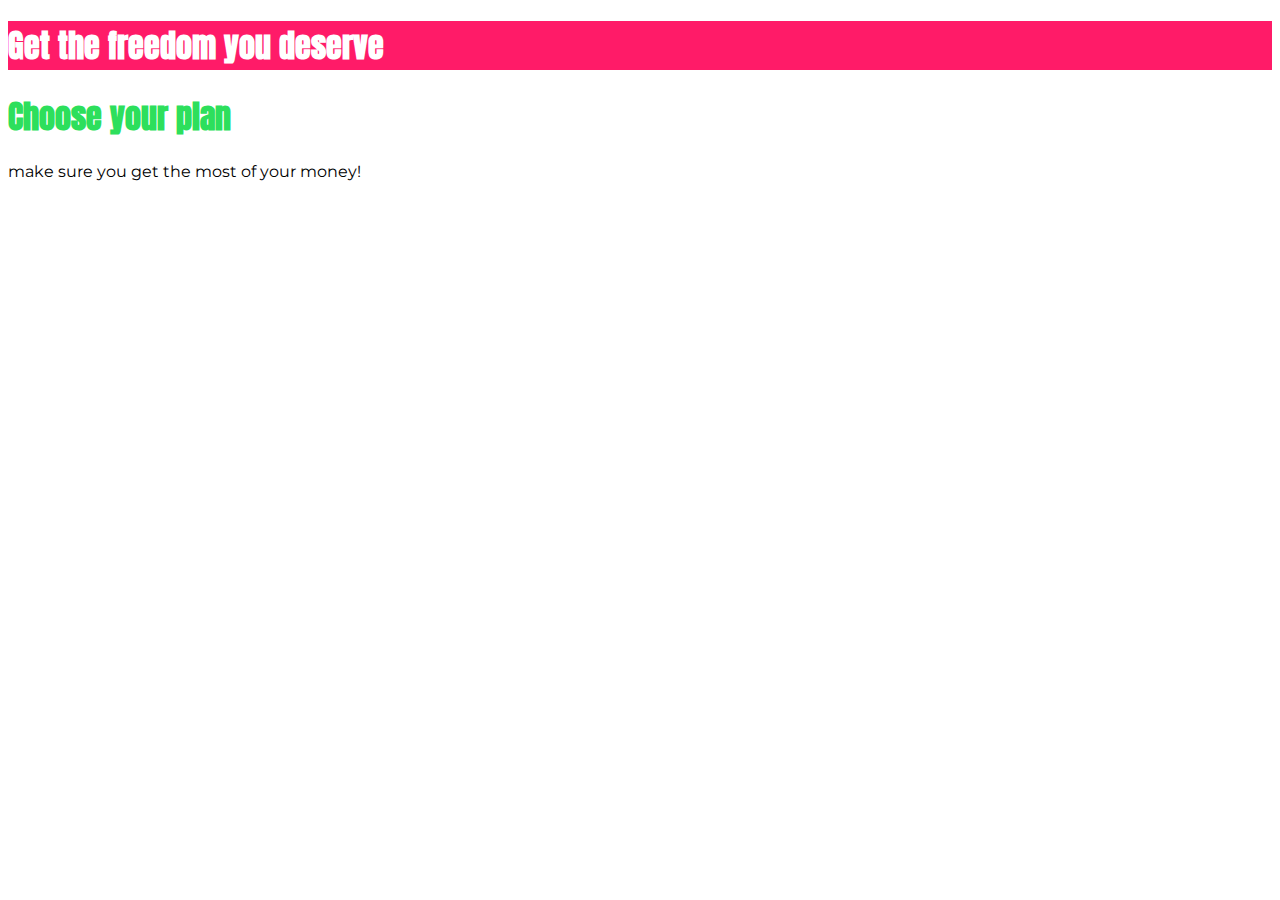
<file: index.html>
<!DOCTYPE html>
<html lang="en">

<head>
    <meta charset="UTF-8">
    <meta http-equiv="X-UA-Compatible" content="IE=edge">
    <meta name="viewport" content="width=device-width, initial-scale=1.0">
    <title>CSS Intro</title>
    <link rel="shortcut icon" href="favicon.png">
    <link href="https://fonts.googleapis.com/css2?family=Anton" rel="stylesheet">
    <link rel="preconnect" href="https://fonts.googleapis.com">
    <link rel="preconnect" href="https://fonts.gstatic.com" crossorigin>
    <link href="https://fonts.googleapis.com/css2?family=Montserrat:wght@700&display=swap" rel="stylesheet">
    <link rel="stylesheet" href="main.css">
</head>

<body>
    <section id="product-overview">
        <h1>Get the freedom you deserve</h1>
    </section>
    <section id="plans">
        <h1 class="section-title">Choose your plan</h1>
        <p>make sure you get the most of your money!</p>
    </section>
</body>

</html>
</file>
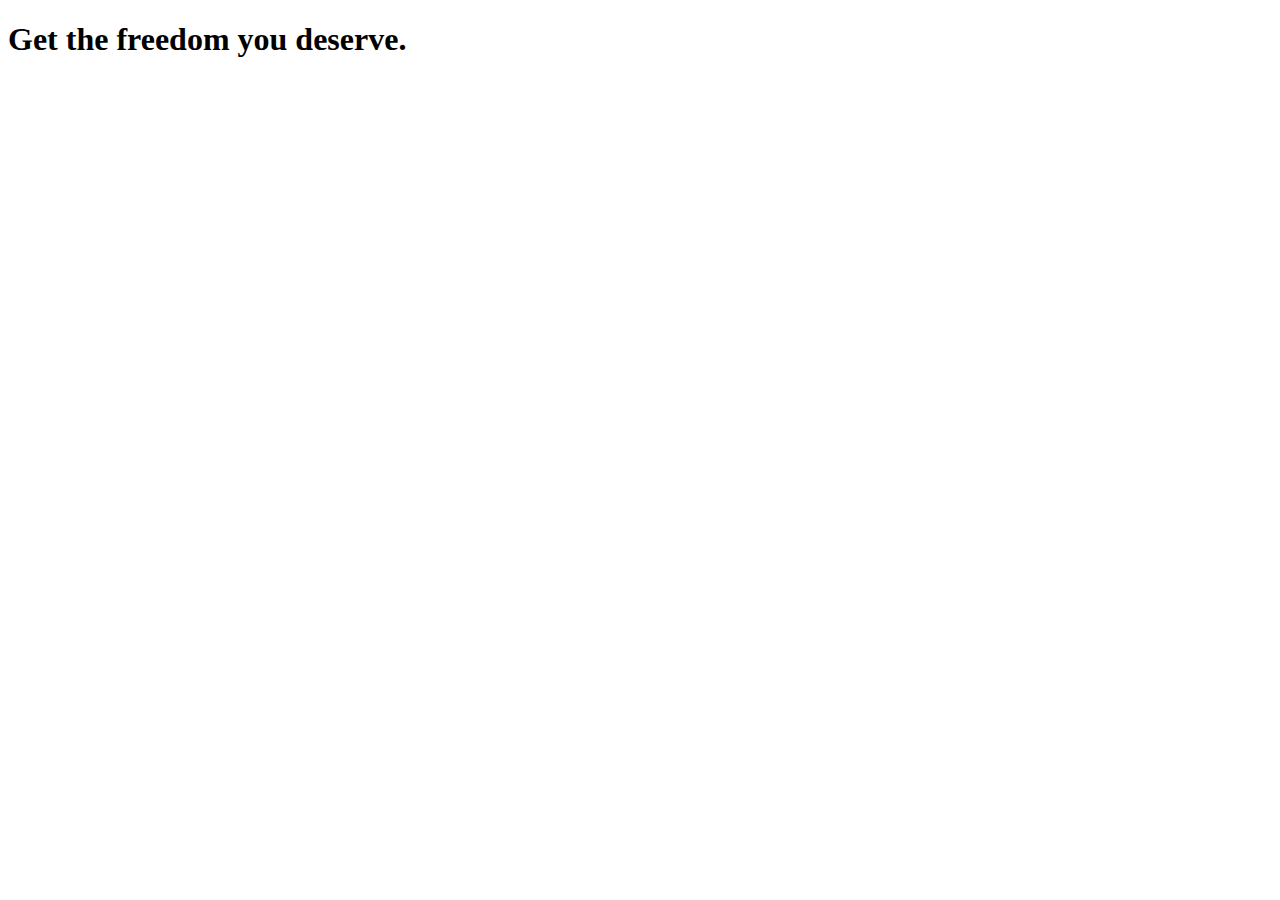
<file: section-02/basics-01-understanding-the-course-project-starting-code/index.html>
<!DOCTYPE html>
<html lang="en">

<head>
    <meta charset="UTF-8">
    <meta http-equiv="X-UA-Compatible" content="ie=edge">
    <title>uHost</title>
    <link rel="shortcut icon" href="favicon.png">
</head>

<body>
    <main>
        <section>
            <h1>Get the freedom you deserve.</h1>
        </section>
    </main>
</body>

</html>
</file>
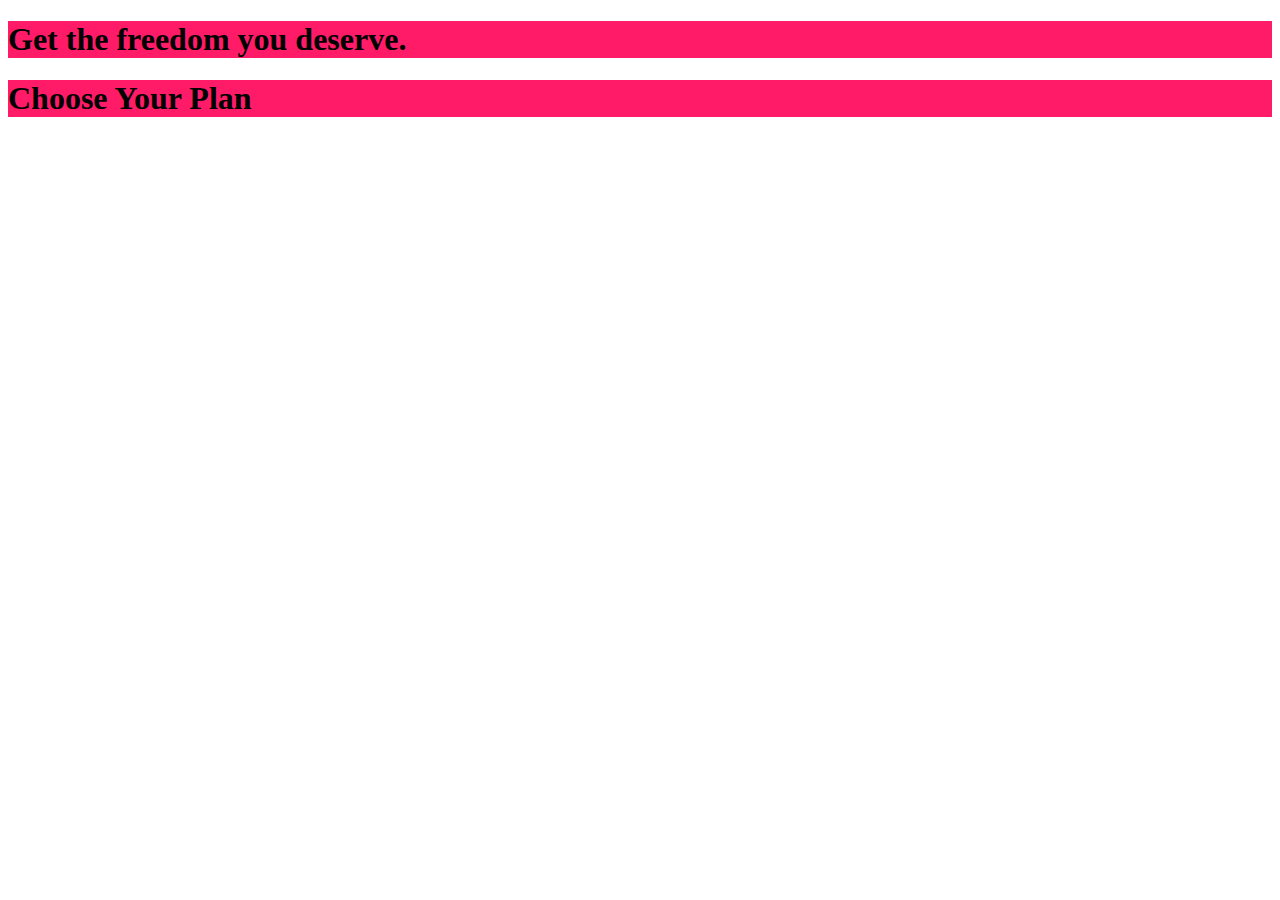
<file: section-02/basics-02-understanding-the-style-tag-finished/index.html>
<!DOCTYPE html>
<html lang="en">

<head>
    <meta charset="UTF-8">
    <meta http-equiv="X-UA-Compatible" content="ie=edge">
    <title>uHost</title>
    <link rel="shortcut icon" href="favicon.png">
    <link rel="stylesheet" href="main.css">
</head>

<body>
    <main>
        <section>
            <h1>Get the freedom you deserve.</h1>
        </section>
        <section>
            <h1>Choose Your Plan</h1>
        </section>
    </main>
</body>

</html>
</file>
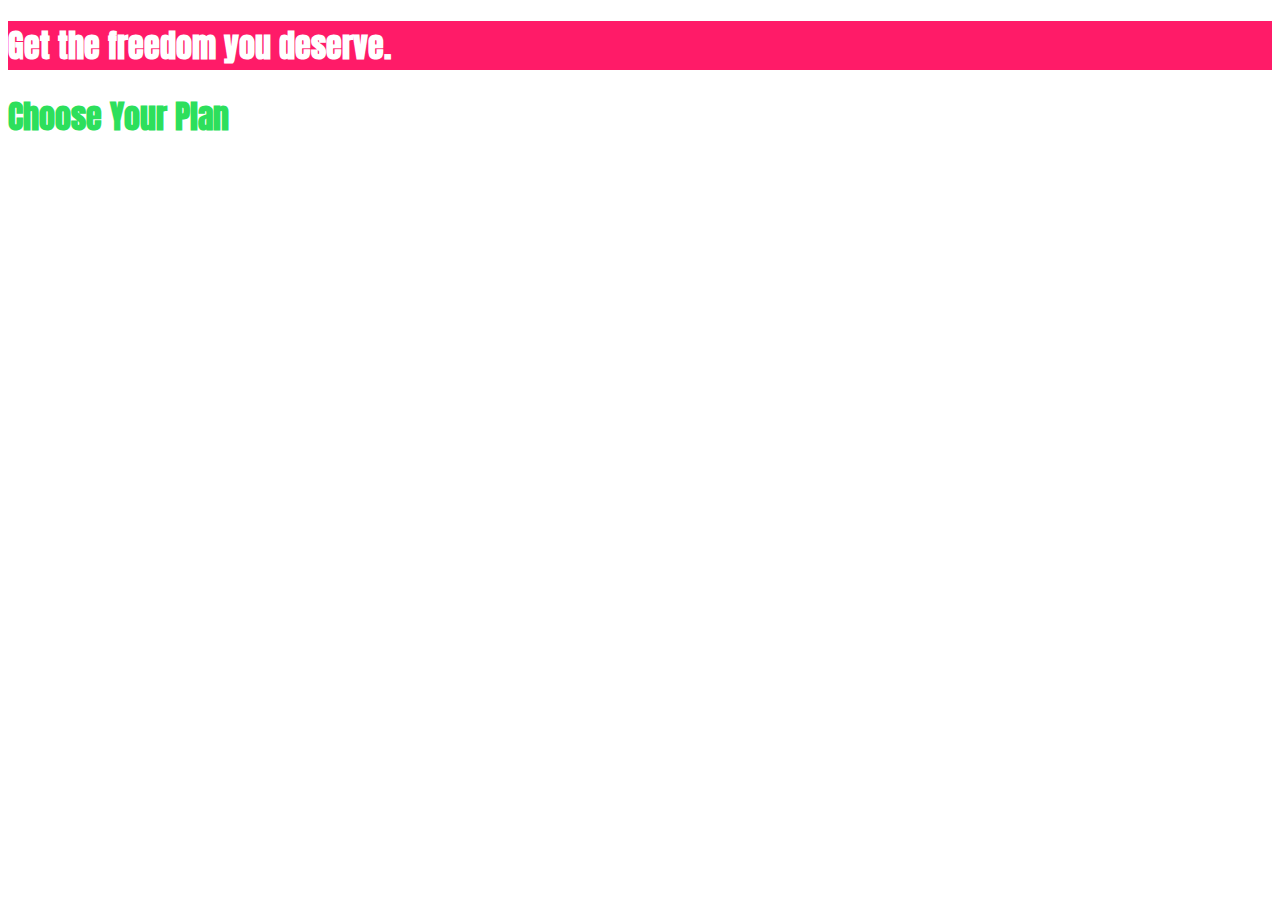
<file: section-02/basics-03-theory-time-selectors-finished/index.html>
<!DOCTYPE html>
<html lang="en">

<head>
    <meta charset="UTF-8">
    <meta http-equiv="X-UA-Compatible" content="ie=edge">
    <title>uHost</title>
    <link rel="shortcut icon" href="favicon.png">
    <link href="https://fonts.googleapis.com/css?family=Anton" rel="stylesheet">
    <link rel="stylesheet" href="main.css">
</head>

<body>
    <main>
        <section id="product-overview">
            <h1>Get the freedom you deserve.</h1>
        </section>
        <section id="plans">
            <h1 class="section-title">Choose Your Plan</h1>
        </section>
    </main>
</body>

</html>
</file>
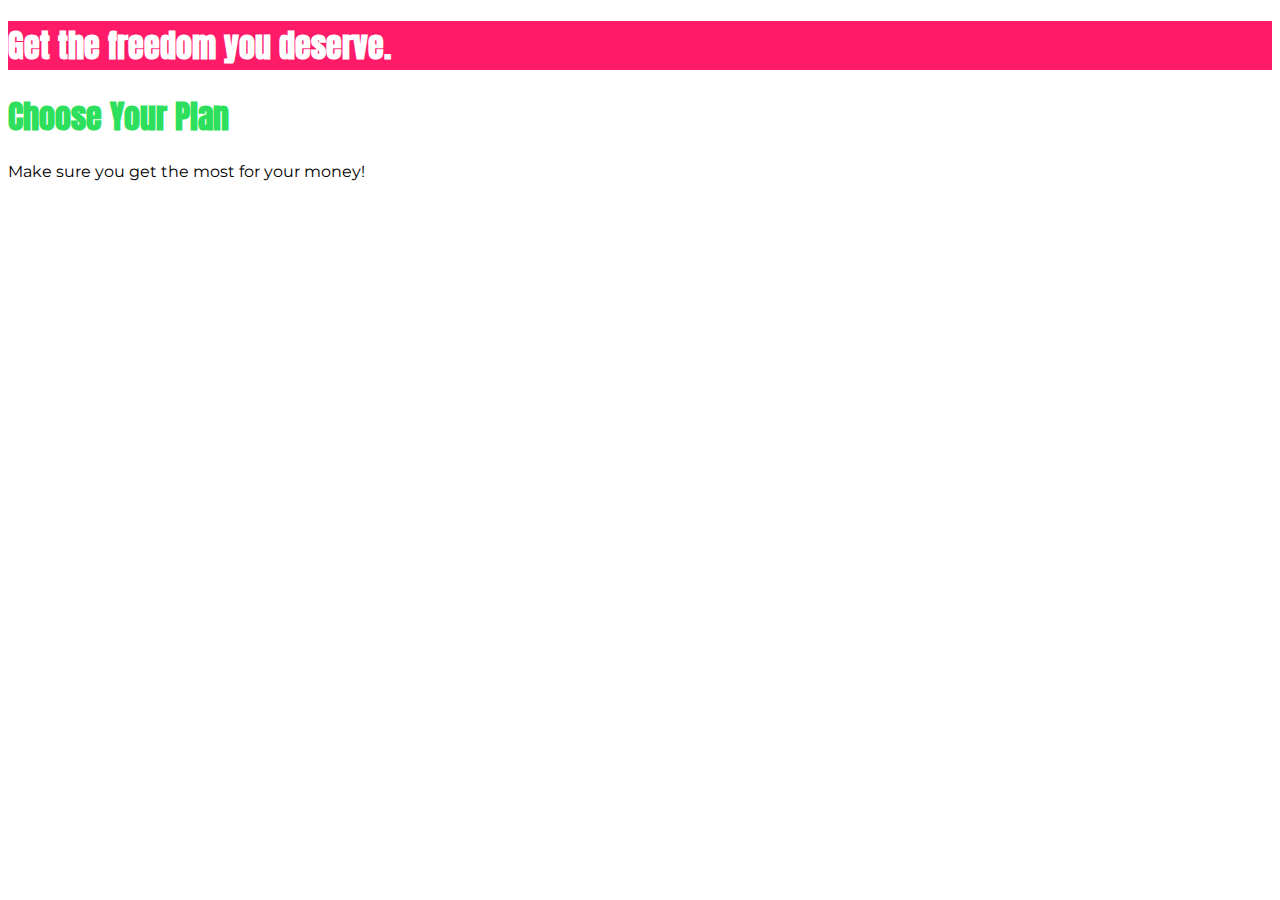
<file: section-02/basics-04-understanding-inheritance-finished (1)/index.html>
<!DOCTYPE html>
<html lang="en">

<head>
    <meta charset="UTF-8">
    <meta http-equiv="X-UA-Compatible" content="ie=edge">
    <title>uHost</title>
    <link rel="shortcut icon" href="favicon.png">
    <link href="https://fonts.googleapis.com/css?family=Anton" rel="stylesheet">
    <link href="https://fonts.googleapis.com/css?family=Montserrat:400,700" rel="stylesheet">
    <link rel="stylesheet" href="main.css">
</head>

<body>
    <main>
        <section id="product-overview">
            <h1>Get the freedom you deserve.</h1>
        </section>
        <section id="plans">
            <h1 class="section-title">Choose Your Plan</h1>
            <p>Make sure you get the most for your money!</p>
        </section>
    </main>
</body>

</html>
</file>
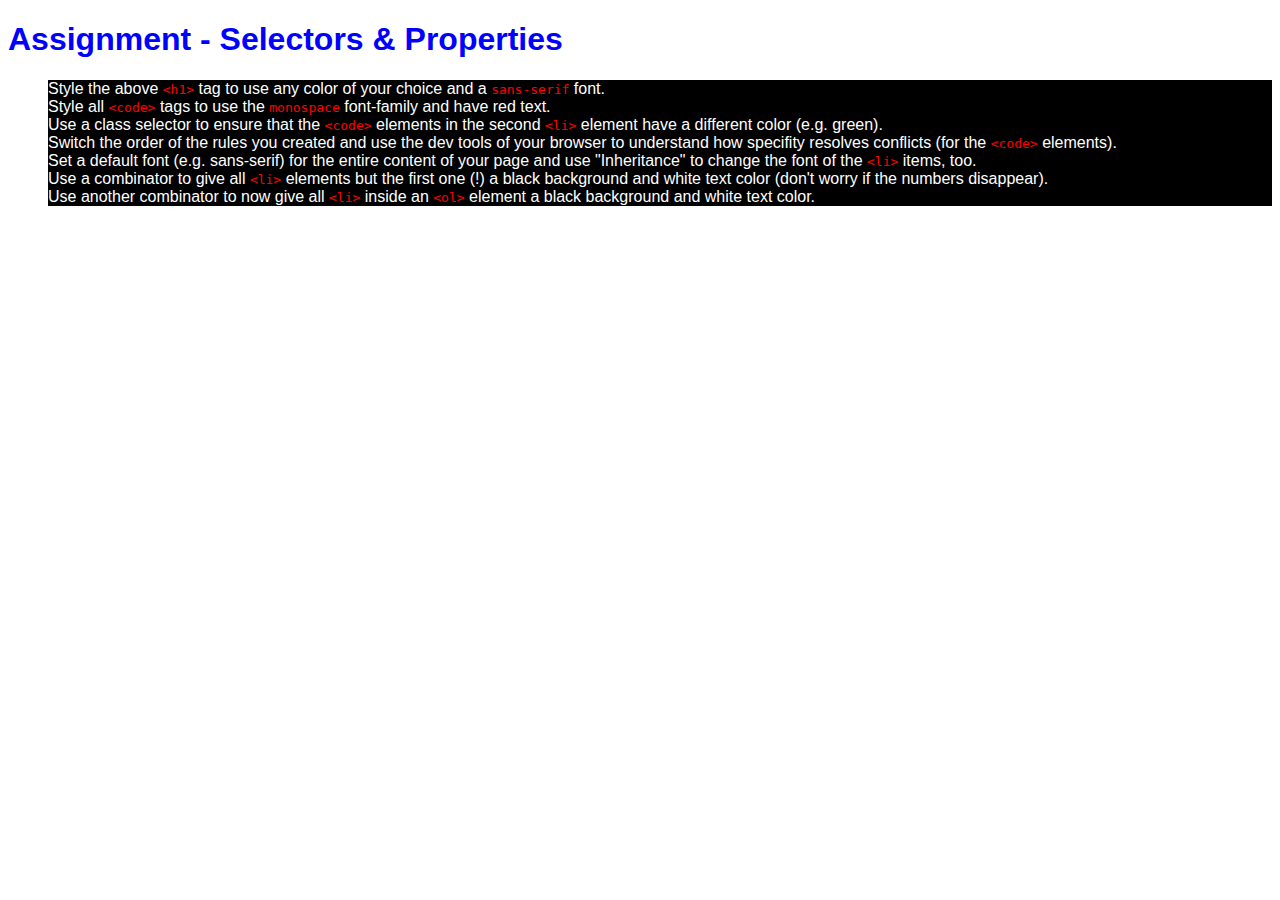
<file: section-02/basics-06-assignment-problem/index.html>
<!DOCTYPE html>
<html lang="en">
<head>
    <meta charset="UTF-8">
    <meta name="viewport" content="width=device-width, initial-scale=1.0">
    <meta http-equiv="X-UA-Compatible" content="ie=edge">
    <title>CSS Course</title>
    <link rel="stylesheet" href="main.css">
</head>
<body>
    <h1 id="assignment-instructions">Assignment - Selectors &amp; Properties</h1>
    <ol>
        <li>Style the above <code>&lt;h1&gt;</code> tag to use any color of your choice and a <code>sans-serif</code> font.</li>
        <li>Style all <code>&lt;code&gt;</code> tags to use the <code>monospace</code> font-family and have red text.</li>
        <li>Use a class selector to ensure that the <code>&lt;code&gt;</code> elements in the second <code>&lt;li&gt;</code> element have a different color (e.g. green).</li>
        <li>Switch the order of the rules you created and use the dev tools of your browser to understand how specifity resolves conflicts (for the <code>&lt;code&gt;</code> elements).</li>
        <li>Set a default font (e.g. sans-serif) for the entire content of your page and use "Inheritance" to change the font of the <code>&lt;li&gt;</code> items, too.</li>
        <li>Use a combinator to give all <code>&lt;li&gt;</code> elements but the first one (!) a black background and white text color (don't worry if the numbers disappear).</li>
        <li>Use another combinator to now give all <code>&lt;li&gt;</code> inside an <code>&lt;ol&gt;</code> element a black background and white text color.</li>
    </ol>
</body>
</html>
</file>
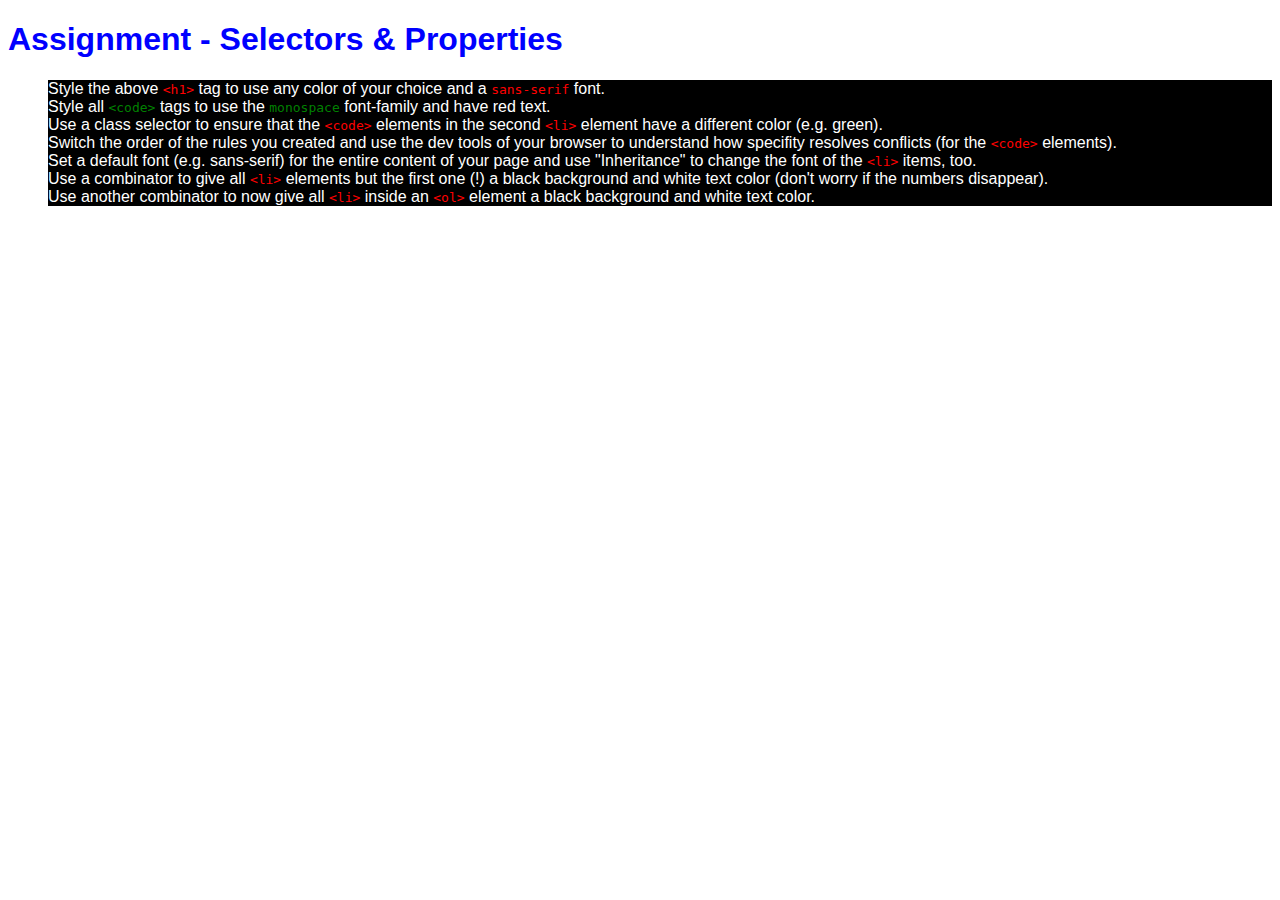
<file: section-02/basics-07-assignment-solution/index.html>
<!DOCTYPE html>
<html lang="en">

<head>
    <meta charset="UTF-8">
    <meta name="viewport" content="width=device-width, initial-scale=1.0">
    <meta http-equiv="X-UA-Compatible" content="ie=edge">
    <title>CSS Course</title>
    <link rel="stylesheet" href="main.css">
</head>

<body>
    <h1 id="assignment-instructions">Assignment - Selectors &amp; Properties</h1>
    <ol>
        <li>Style the above <code>&lt;h1&gt;</code> tag to use any color of your choice and a <code>sans-serif</code>
            font.</li>
        <li>Style all <code class="highlighted-code">&lt;code&gt;</code> tags to use the 
                      <code class="highlighted-code">monospace</code> font-family and have red text.</li>
        <li>Use a class selector to ensure that the <code>&lt;code&gt;</code> elements in the second
            <code>&lt;li&gt;</code> element have a different color (e.g. green).</li>
        <li>Switch the order of the rules you created and use the dev tools of your browser to understand how specifity
            resolves conflicts (for the <code>&lt;code&gt;</code> elements).</li>
        <li>Set a default font (e.g. sans-serif) for the entire content of your page and use "Inheritance" to change the
            font of the <code>&lt;li&gt;</code> items, too.</li>
        <li>Use a combinator to give all <code>&lt;li&gt;</code> elements but the first one (!) a black background and
            white text color (don't worry if the numbers disappear).</li>
        <li>Use another combinator to now give all <code>&lt;li&gt;</code> inside an <code>&lt;ol&gt;</code> element a
            black background and white text color.</li>
    </ol>
</body>

</html>
</file>
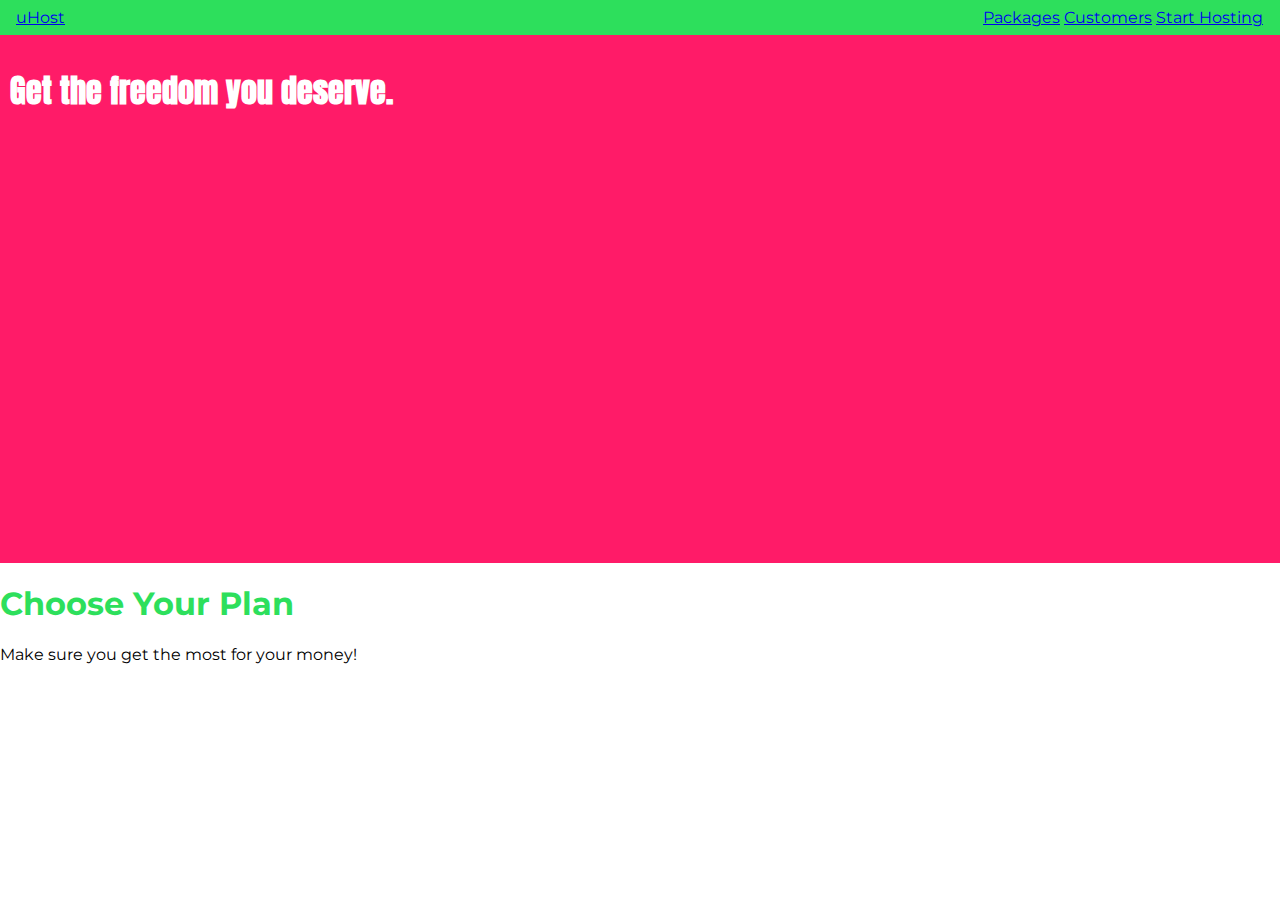
<file: section-03/diving-deeper-03-understanding-an-unexpected-behaviour-finished/index.html>
<!DOCTYPE html>
<html lang="en">

<head>
    <meta charset="UTF-8">
    <meta http-equiv="X-UA-Compatible" content="ie=edge">
    <title>uHost</title>
    <link rel="shortcut icon" href="favicon.png">
    <link href="https://fonts.googleapis.com/css?family=Anton" rel="stylesheet">
    <link href="https://fonts.googleapis.com/css?family=Montserrat:400,700" rel="stylesheet">
    <link rel="stylesheet" href="main.css">
</head>

<body>
    <header class="main-header">
        <div>
            <a href="index.html">
                uHost
            </a>
        </div>
        <nav class="main-nav">
            <ul class="main-nav__items">
                <li class="main-nav__item">
                    <a href="packages/index.html">Packages</a>
                </li>
                <li class="main-nav__item">
                    <a href="customers/index.html">Customers</a>
                </li>
                <li class="main-nav__item">
                    <a href="start-hosting/index.html">Start Hosting</a>
                </li>
            </ul>
        </nav>
    </header>
    <main>
        <section id="product-overview">
            <h1>Get the freedom you deserve.</h1>
        </section>
        <section id="plans">
            <h1 class="section-title">Choose Your Plan</h1>
            <p>Make sure you get the most for your money!</p>
        </section>
    </main>
</body>

</html>
</file>
<file: main.css>
body {
    font-family: 'Montserrat', sans-serif;
}

#product-overview {
    background: #ff1b68;
}

.section-title {
    color: #2ddf5c;
}

h1 {
    color: white;
    font-family: 'Anton', sans-serif;
}
</file>
<file: section-02/basics-02-understanding-the-style-tag-finished/main.css>
section {
    background: #ff1b68;
}
</file>
<file: section-02/basics-03-theory-time-selectors-finished/main.css>
#product-overview {
    background: #ff1b68;
}

h1 {
    color: white;
    font-family: 'Anton', sans-serif;
}

.section-title {
    color: #2ddf5c;
}
</file>
<file: section-02/basics-04-understanding-inheritance-finished (1)/main.css>
body {
    font-family: 'Montserrat', sans-serif;
}

#product-overview {
    background: #ff1b68;
}

.section-title {
    color: #2ddf5c;
}

h1 {
    color: white;
    font-family: 'Anton', sans-serif;
}


/* h1 {
    font-family: sans-serif;
} */
</file>
<file: section-02/basics-06-assignment-problem/main.css>
/* instruction 1 */
body {
    font-family: sans-serif;
}


/* instruction 3 */
.highlighted-code {
    color: green;
}

#assignment-instructions {
    font-family: sans-serif;
    color: blue;
}

/* instruction 2, 4 */
code {
    font-family: monospace;
    color: red;
}

/* instruction 5,6 */
li+li {
    background: black;
    color: white;
}

/* instruction 7 */
ol li {
    background: black;
    color: white;
}
</file>
<file: section-02/basics-07-assignment-solution/main.css>
/* instruction 1 */
body {
    font-family: sans-serif;
}


/* instruction 3 */
.highlighted-code {
    color: green;
}

#assignment-instructions {
    font-family: sans-serif;
    color: blue;
}

/* instruction 2, 4 */
code {
    font-family: monospace;
    color: red;
}

/* instruction 5,6 */
li+li {
    background: black;
    color: white;
}

/* instruction 7 */
ol li {
    background: black;
    color: white;
}
</file>
<file: section-03/diving-deeper-03-understanding-an-unexpected-behaviour-finished/main.css>
* {
    box-sizing: border-box;
}

body {
    font-family: 'Montserrat', sans-serif;
    margin: 0;
}

#product-overview {
    background: #ff1b68;
    width: 100%;
    height: 528px;
    padding: 10px;   
}

.section-title {
    color: #2ddf5c;
}

#product-overview h1 {
    color: white;
    font-family: 'Anton', sans-serif;
}

/* h1 {
    font-family: sans-serif;
} */

.main-header {
    width: 100%;
    background: #2ddf5c;
    padding: 8px 16px;
}

.main-header > div {
    display: inline-block;
}

.main-nav {
    display: inline-block;
    text-align: right;
    width: calc(100% - 54px);
}

.main-nav__items {
    margin: 0;
    padding: 0;
    list-style: none;
}

.main-nav__item {
    display: inline-block;
}
</file>
